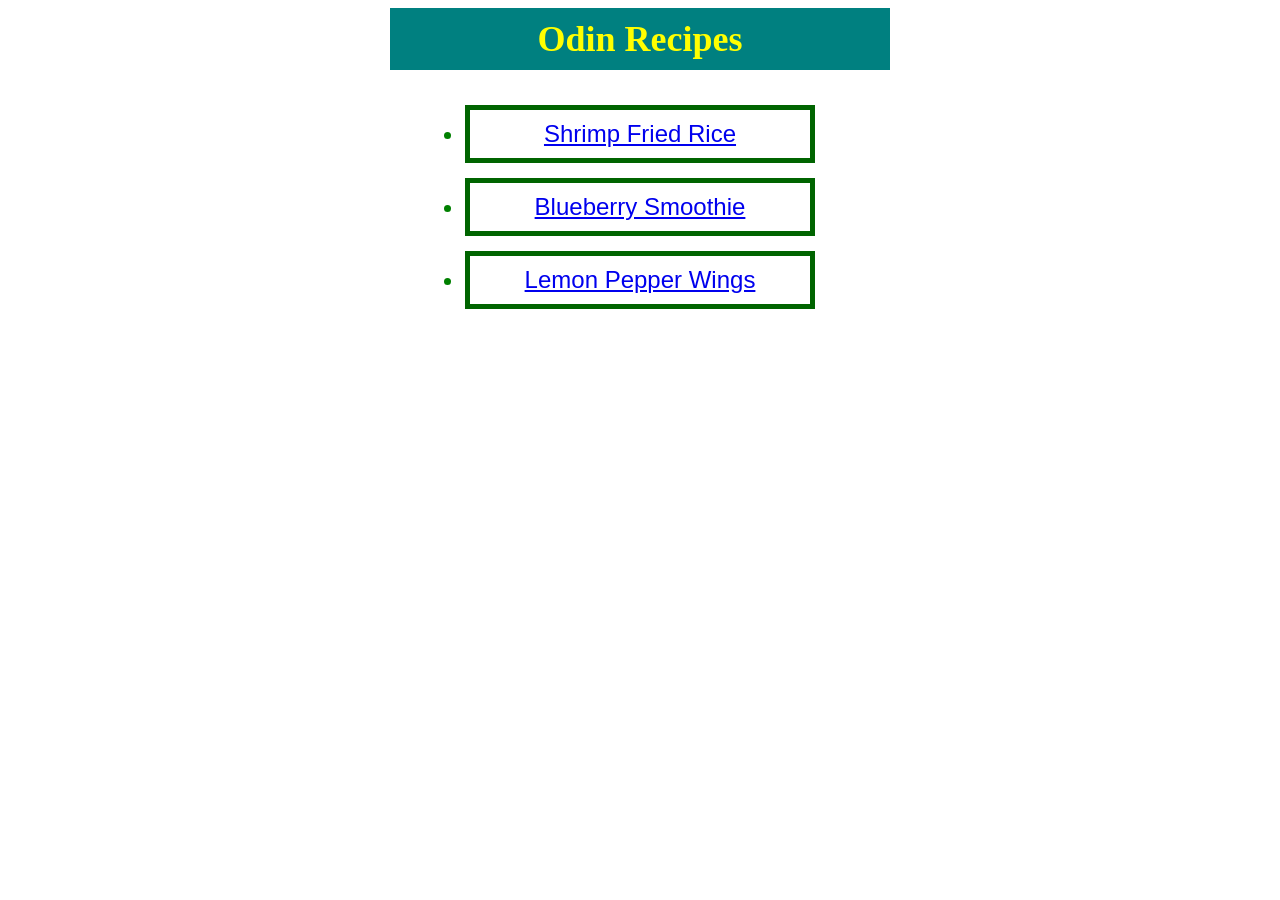
<file: index.html>
<!DOCTYPE html>
<html lang="en">
<head>
    <meta charset="UTF-8">
    <meta name="viewport" content="width=device-width, initial-scale=1.0">
    <link rel="stylesheet" href="styles.css">
    <title>Odin Recipes</title>
</head>
<body>
    <h1 class="headone">Odin Recipes</h1>
    <ul class="ulist">
        <li class="olist"><a href="recipes/rice.html">Shrimp Fried Rice</a></li>
        <li class="olist"><a href="recipes/smoothie.html">Blueberry Smoothie</a></li>
        <li class="olist"><a href="recipes/wings.html">Lemon Pepper Wings</a></li>
    </ul>
</body>
</html>
</file>
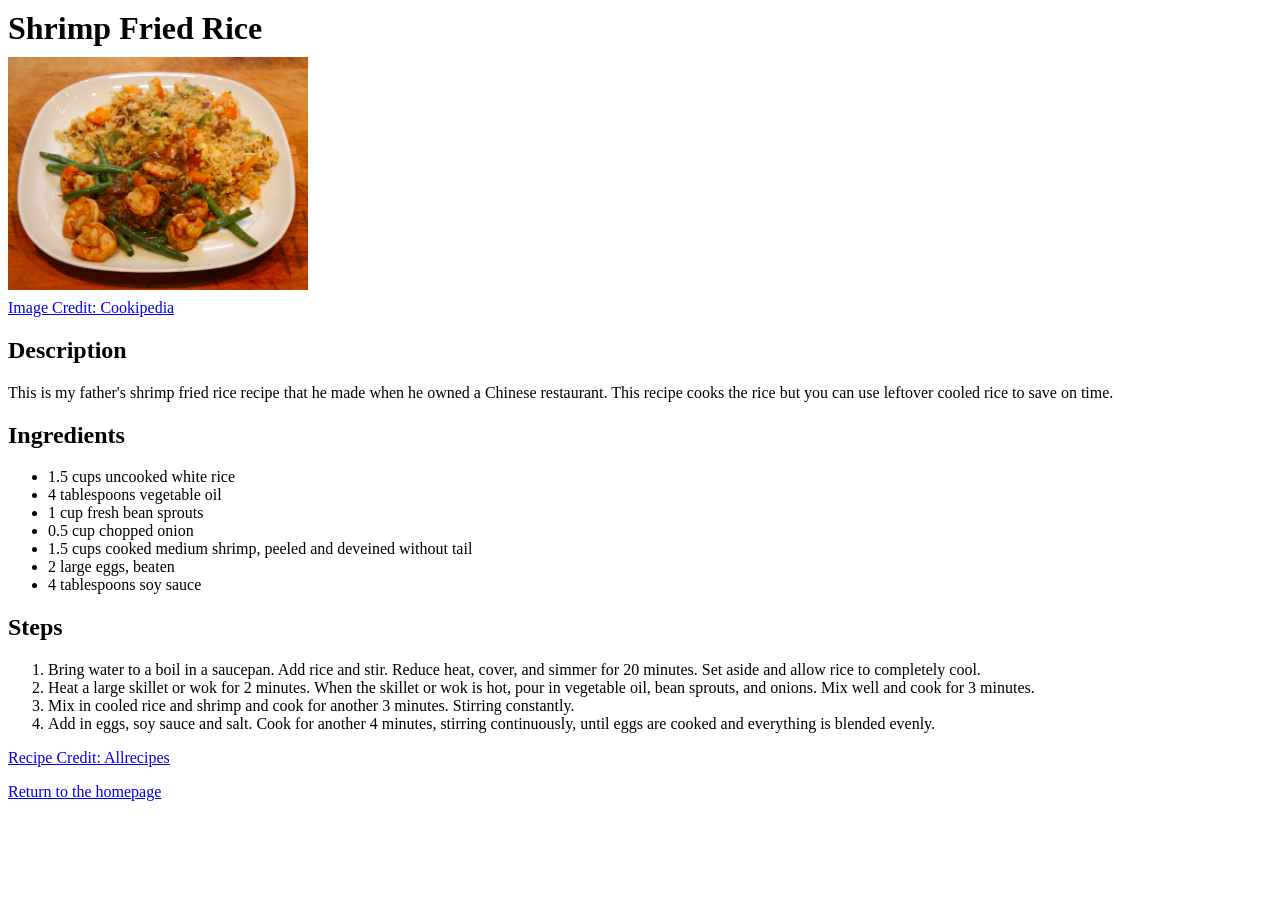
<file: recipes/rice.html>
<!DOCTYPE html>
<html lang="en">
<head>
    <meta charset="UTF-8">
    <meta name="viewport" content="width=device-width, initial-scale=1.0">
    <link rel="stylesheet" href="../styles.css">
    <title>Shrimp Fried Rice</title>
</head>
<body>
    <h1 class="head">Shrimp Fried Rice</h1>
    <img class="recipe" src="../images/rice.jpg" alt="An image of Shrimp Fried Rice" height="489" width="630">
    <a class="credit" href="https://cookipedia.co.uk" target="_blank" rel="noreferrer">Image Credit: Cookipedia</a>

    <h2>Description</h2>
    <p>This is my father's shrimp fried rice recipe that he made when he owned a Chinese restaurant. This recipe cooks the rice but you can use leftover cooled rice to save on time.</p>

    <h2>Ingredients</h2>
    <ul>
        <li>1.5 cups uncooked white rice</li>
        <li>4 tablespoons vegetable oil</li>
        <li>1 cup fresh bean sprouts</li>
        <li>0.5 cup chopped onion</li>
        <li>1.5 cups cooked medium shrimp, peeled and deveined without tail</li>
        <li>2 large eggs, beaten</li>
        <li>4 tablespoons soy sauce</li>
    </ul>

    <h2>Steps</h2>
    <ol>
        <li>Bring water to a boil in a saucepan. Add rice and stir. Reduce heat, cover, and simmer for 20 minutes. Set aside and allow rice to completely cool.</li>
        <li>Heat a large skillet or wok for 2 minutes. When the skillet or wok is hot, pour in vegetable oil, bean sprouts, and onions. Mix well and cook for 3 minutes.</li>
        <li>Mix in cooled rice and shrimp and cook for another 3 minutes. Stirring constantly.</li>
        <li>Add in eggs, soy sauce and salt. Cook for another 4 minutes, stirring continuously, until eggs are cooked and everything is blended evenly.</li>
    </ol>

    <a href="https://www.allrecipes.com/recipe/21561/shrimp-fried-rice-ii/" target="_blank" rel="noreferrer">Recipe Credit: Allrecipes</a>
    <p></p>
    <a href="../index.html">Return to the homepage</a>
</body>
</html>
</file>
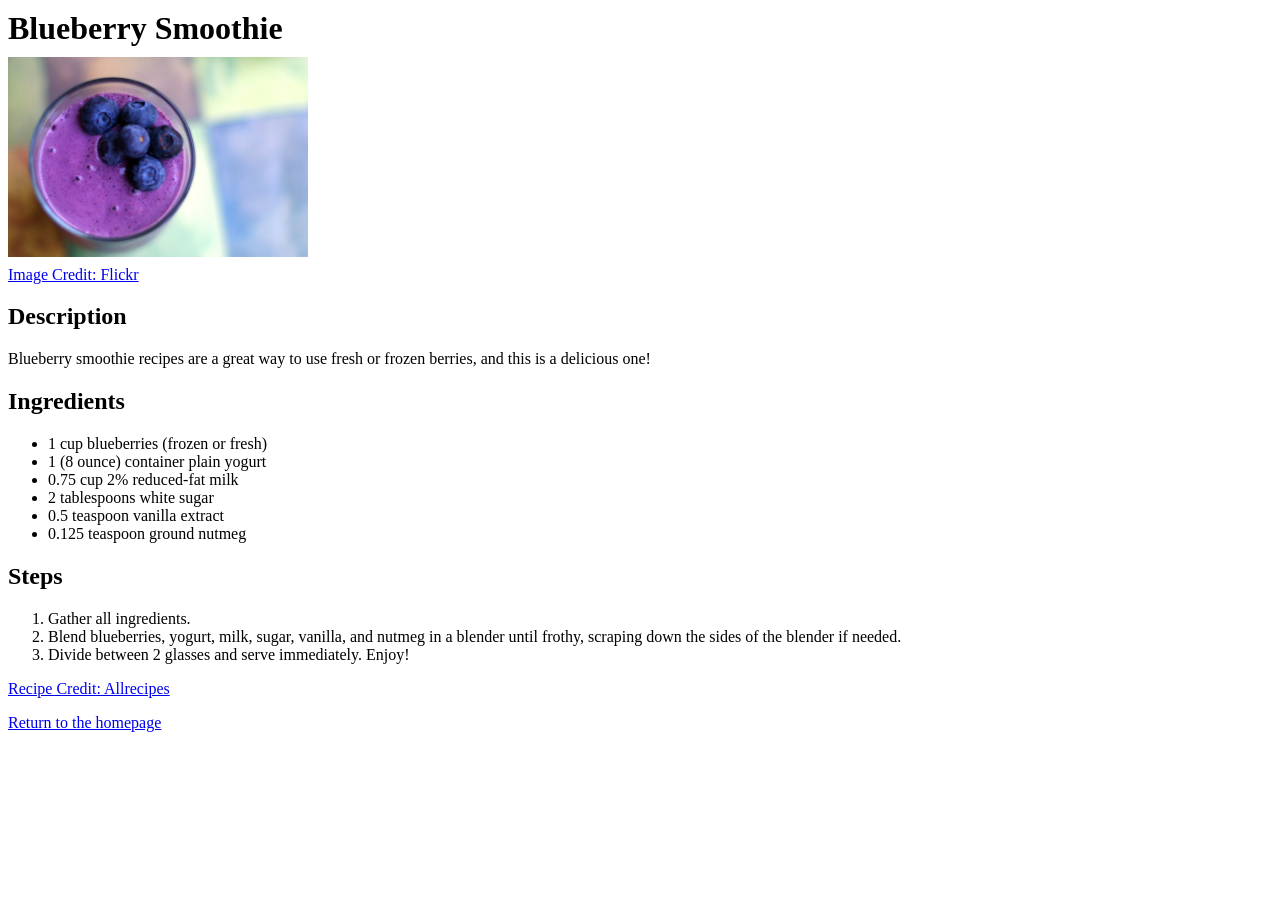
<file: recipes/smoothie.html>
<!DOCTYPE html>
<html lang="en">
<head>
    <meta charset="UTF-8">
    <meta name="viewport" content="width=device-width, initial-scale=1.0">
    <link rel="stylesheet" href="../styles.css">
    <title>Blueberry Smoothie</title>
</head>
<body>
    <h1 class="head">Blueberry Smoothie</h1>
    <img class="recipe" src="../images/smoothie.jpg" alt="An image of Blueberry Smoothie" height="419" width="630">
    <a class="credit" href="https://www.flickr.com/photos/hockeycrew/5788831884" target="_blank" rel="noreferrer">Image Credit: Flickr</a>

    <h2>Description</h2>
    <p>Blueberry smoothie recipes are a great way to use fresh or frozen berries, and this is a delicious one!</p>

    <h2>Ingredients</h2>
    <ul>
        <li>1 cup blueberries (frozen or fresh)</li>
        <li>1 (8 ounce) container plain yogurt</li>
        <li>0.75 cup 2% reduced-fat milk</li>
        <li>2 tablespoons white sugar</li>
        <li>0.5 teaspoon vanilla extract</li>
        <li>0.125 teaspoon ground nutmeg</li>
    </ul>

    <h2>Steps</h2>
    <ol>
        <li>Gather all ingredients.</li>
        <li>Blend blueberries, yogurt, milk, sugar, vanilla, and nutmeg in a blender until frothy, scraping down the sides of the blender if needed.</li>
        <li>Divide between 2 glasses and serve immediately. Enjoy!</li>
    </ol>
     
    <a href="https://www.allrecipes.com/recipe/215184/blueberry-smoothie/" target="_blank" rel="noreferrer">Recipe Credit: Allrecipes</a>
    <p></p>
    <a href="../index.html">Return to the homepage</a>
</body>
</html>
</file>
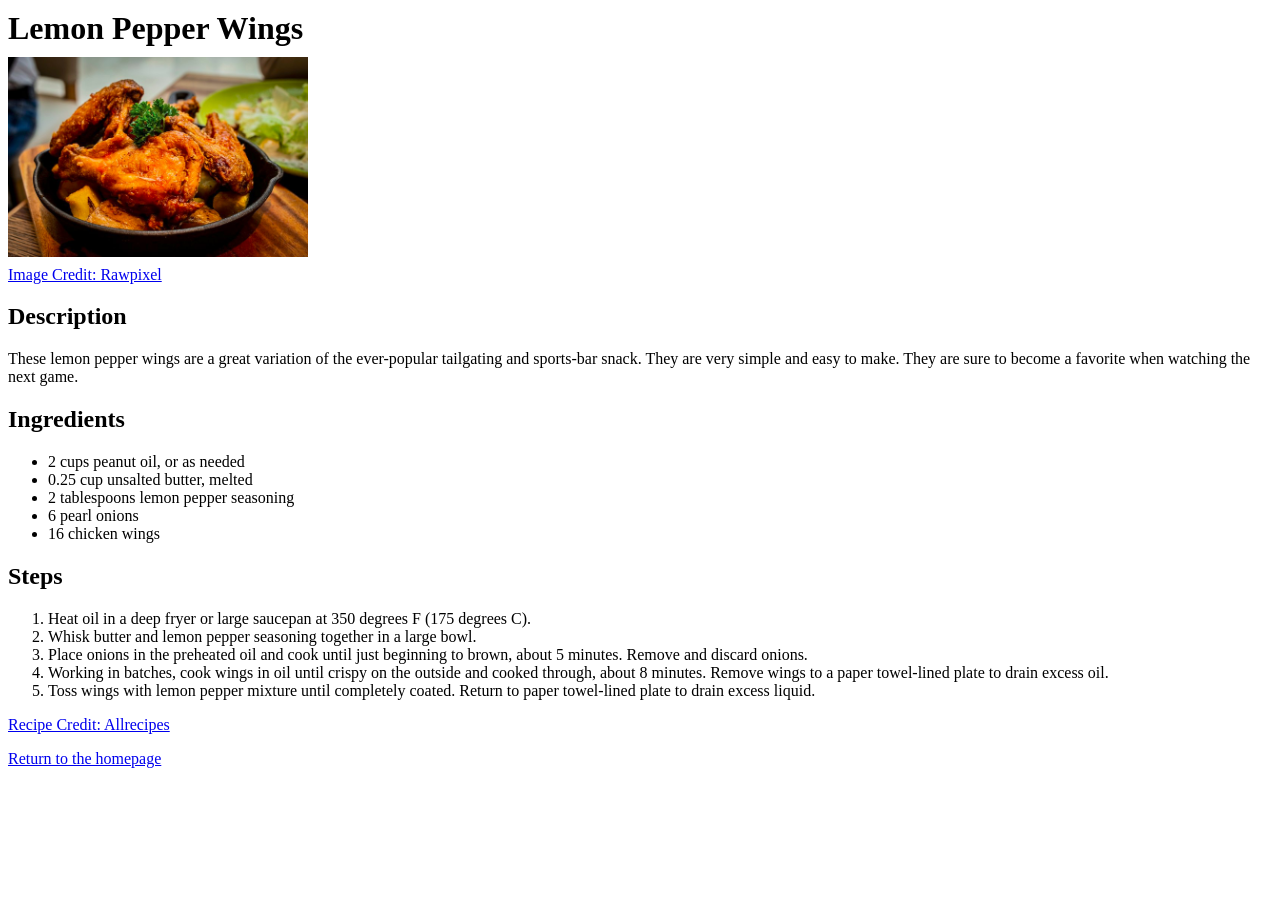
<file: recipes/wings.html>
<!DOCTYPE html>
<html lang="en">
<head>
    <meta charset="UTF-8">
    <meta name="viewport" content="width=device-width, initial-scale=1.0">
    <link rel="stylesheet" href="../styles.css">
    <title>Lemon Pepper Wings</title>
</head>
<body>
    <h1 class="head">Lemon Pepper Wings</h1>
    <img class="recipe" src="../images/wings.jpg" alt="An image of Lemon Pepper Wings" height="419" width="630">
    <a class="credit" href="https://www.rawpixel.com/image/5923139/photo-image-public-domain-food-free" target="_blank" rel="noreferrer">Image Credit: Rawpixel</a>

    <h2>Description</h2>
    <p>These lemon pepper wings are a great variation of the ever-popular tailgating and sports-bar snack. They are very simple and easy to make. They are sure to become a favorite when watching the next game.</p>

    <h2>Ingredients</h2>
    <ul>
        <li>2 cups peanut oil, or as needed</li>
        <li>0.25 cup unsalted butter, melted</li>
        <li>2 tablespoons lemon pepper seasoning</li>
        <li>6 pearl onions</li>
        <li>16 chicken wings</li>
    </ul>

    <h2>Steps</h2>
    <ol>
        <li>Heat oil in a deep fryer or large saucepan at 350 degrees F (175 degrees C).</li>
        <li>Whisk butter and lemon pepper seasoning together in a large bowl.</li>
        <li>Place onions in the preheated oil and cook until just beginning to brown, about 5 minutes. Remove and discard onions.</li>
        <li>Working in batches, cook wings in oil until crispy on the outside and cooked through, about 8 minutes. Remove wings to a paper towel-lined plate to drain excess oil.</li>
        <li>Toss wings with lemon pepper mixture until completely coated. Return to paper towel-lined plate to drain excess liquid.</li>
    </ol>
    
    <a href="https://www.allrecipes.com/recipe/237777/lemon-pepper-wings/" target="_blank" rel="noreferrer">Recipe Credit: Allrecipes</a>
    <p></p>
    <a href="../index.html">Return to the homepage</a>
</body>
</html>
</file>
<file: styles.css>
.headone {
    box-sizing: border-box;
    width: 500px;
    margin: auto;
    padding: 10px 5px;
    text-align: center;
    font-family: 'Times New Roman', Times, serif;
    font-size: 36px;
    background-color: teal;
    color: yellow;
}

.ulist {
    box-sizing: border-box;
    width: 400px;
    margin: 10px auto;
    padding: 10px;
    text-align: center;
    font-family: Arial, Helvetica, sans-serif;
    font-size: 24px;
    color: green;
}

.olist {
    margin: 15px;
    padding: 10px;
    border: 5px solid darkgreen;
}

.head {
    width: 300px;
    margin: 10px 0px;
}

.recipe {
    width: 300px;
    height: auto;
}

.credit {
    display: block;
    margin: 5px 0px;
}
</file>
